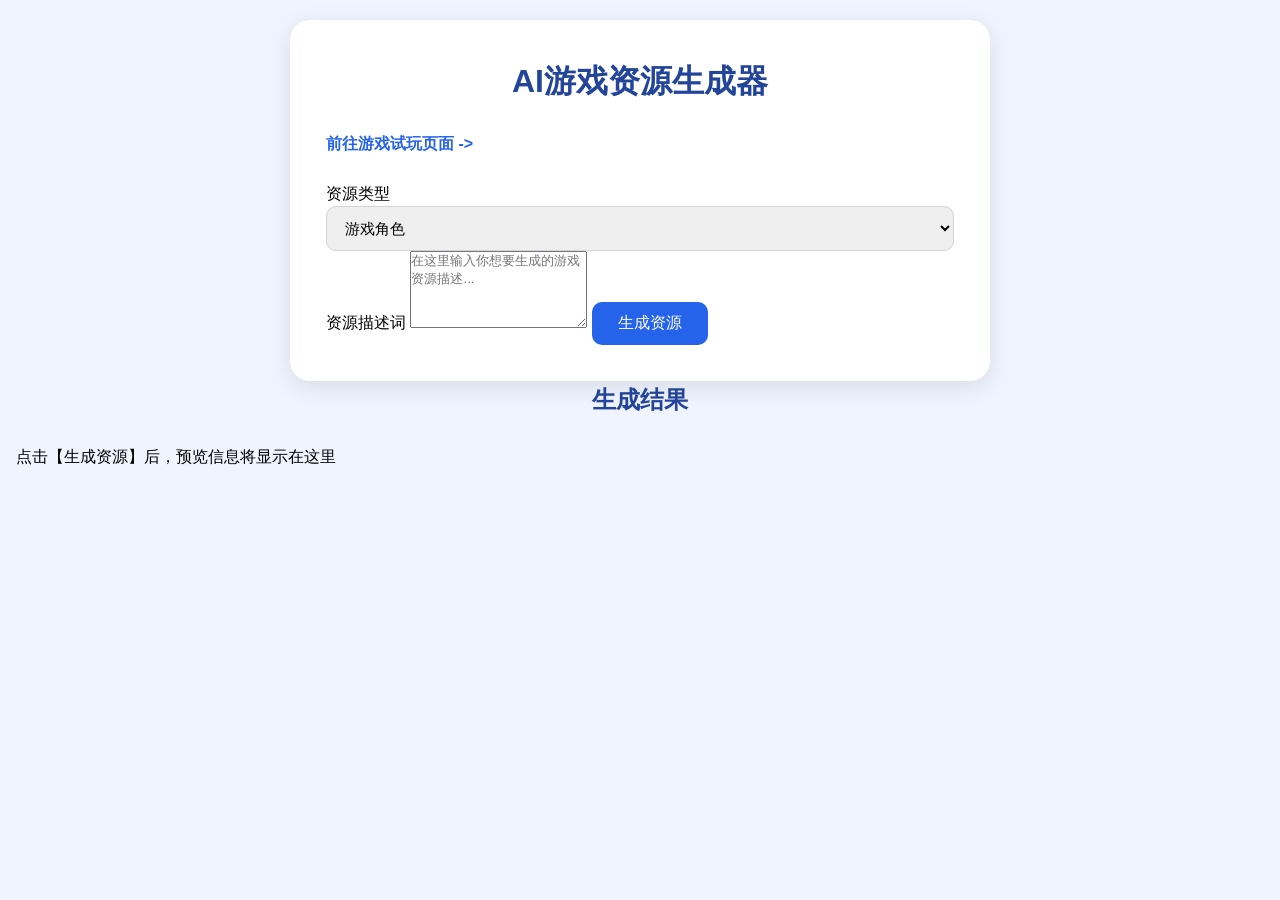
<file: game_web/templates/index.html>
<!DOCTYPE html>
<html lang="zh-CN">
<head>
    <meta charset="UTF-8">
    <meta name="viewport" content="width=device-width, initial-scale=1.0">
    <title>AI游戏资源生成器</title>
    <link rel="stylesheet" href="../static/css/style.css">
</head>
<body>
    <div class="container">
        <h1>AI游戏资源生成器</h1>
        <a href="play.html" class="btn-link">前往游戏试玩页面 -></a>
        <div class="form-box">
            <label for="type">资源类型</label>
            <select id="type">
                <option value="角色">游戏角色</option>
                <option value="场景">游戏场景</option>
                <option value="道具">游戏道具</option>
            </select>
            <label for="content">资源描述词</label>
            <textarea id="content" rows="5" placeholder="在这里输入你想要生成的游戏资源描述..."></textarea>
            <button id="submitBtn">生成资源</button>
        </div>
        </div class="result-card" id="resultCard">
            <h2>生成结果</h2>
            <p id="resultText">点击【生成资源】后，预览信息将显示在这里</p>
        </div>
    </div>
</body>
</html>
</file>
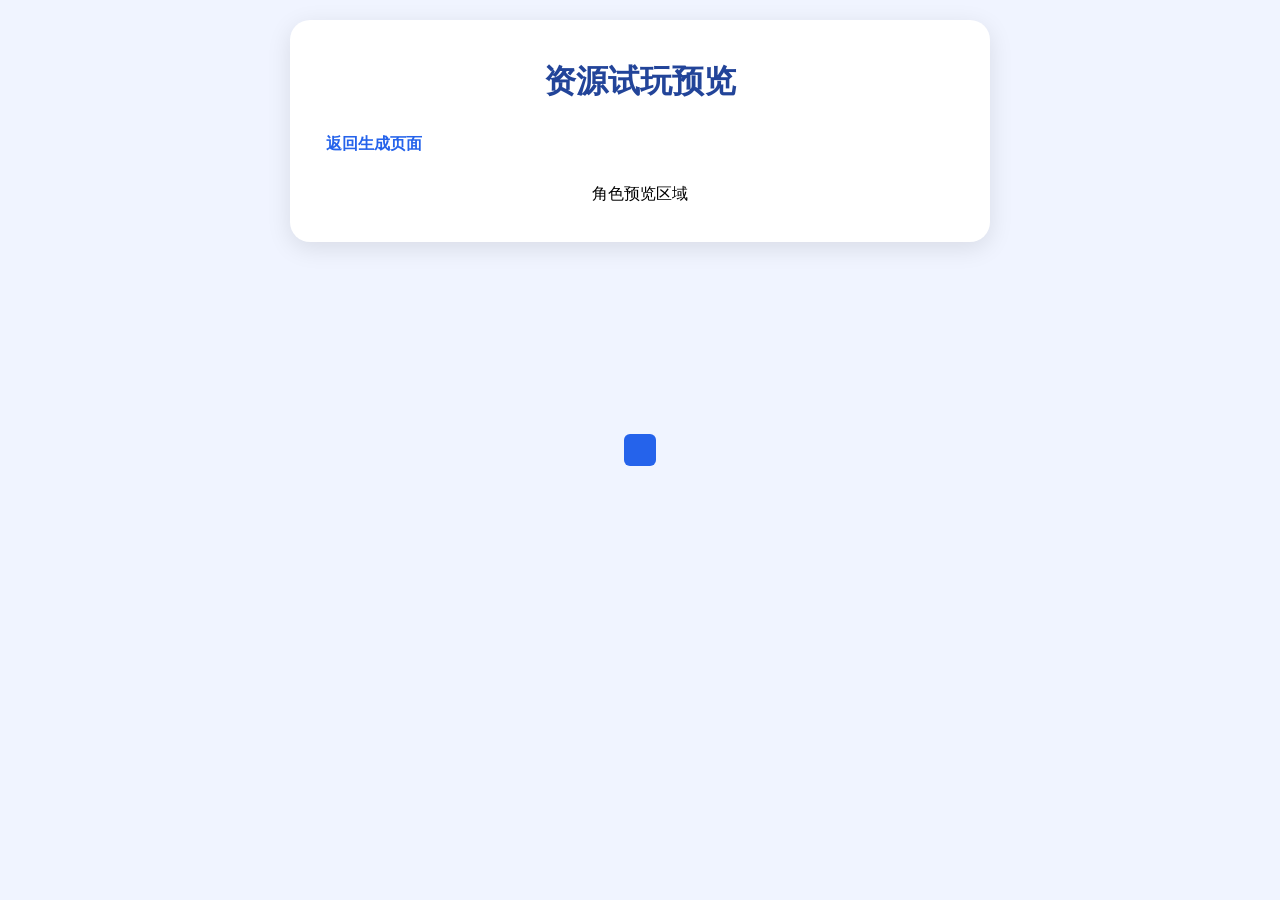
<file: game_web/templates/play.html>
<!DOCTYPE html>
<html lang="zh-CN">
<head>
    <meta charset="UTF-8">
    <meta name="viewport" content="width=device-width, initial-scale=1.0">
    <title>游戏页面</title>
    <link rel="stylesheet" href="../static/css/style.css">
</head>
<body>  
    <div class="container">
        <h1>资源试玩预览</h1>
        <a herf="index.html" class="btn-link">返回生成页面</a>
        <div calss="game-box">
            <div id="player"></div>
        </div>
        <div class="control-group">
            <p>角色预览区域</p>
        </div>
    </div>
</body>
</html>
</file>
<file: game_web/static/css/style.css>
*{
    margin:0;
    padding:0;
    box-sizing:border-box;
    font-family:"Microsoft Yahei",sans-serif;
}
body{
    background-color:#f0f4ff;
    padding:20px 16px;
    line-height:1.6;
}
.container{
    max-width:700px;
    margin:0 auto;
    background:#fff;
    padding:36px;
    border-radius:20px;
    box-shadow:0 6px 24px rgba(0,0,0,0.1);
}
h1,h2{
    text-align:center;
    color:#224499;
    margin-bottom:24px;
    font-weight:600;
}
.btn-link{
    display:inline-block;
    margin-bottom:24px;
    color:#2563eb;
    text-decoration:none;
    font-weight:bold;
    transition:color 0.2s;
}
.btn-link:hover{
    color:#1d4ed8;
    text-decoration:underline;
}
.form-box lable{
    display:block;
    margin:16px 0 8px;
    font-weight:500;
    color:#334155;
}
select,texttarea{
    width:100%;
    padding:12px 14px;
    border:1px solid #d1d5db;
    border-radius:10px;
    font-size:15px;
    transition:all 0.2s;
    outline:none;
}
select:focus,textarea:focus{
    border-color:#2563eb;
    box-shadow:0 0 0 3px rgba(37,99,235,0.15);
}
button{
    margin-top:20px;
    padding:11px 26px;
    border:none;
    background:#2563eb;
    color:white;
    border-radius:10px;
    font-size:16px;
    cursor:pointer;
    transition:all 0.2s;
}
button:hover{
    background:#1d4ed8;
    transform:translateY(-2px);
    box-shadow:0 4px 12px rgba(37,99,235,0.3);
}
button:active{
    transform:translateY(0);
}
.result-card{
    margin-top:28px;
    padding:24px;
    background:#eef4ff;
    border-radius:12px;
    border-left:4px solid #2563eb;
}
.game-box{
    width:420px;
    height:420px;
    border:2px solid #cbd5e1;
    position:relative;
    margin:24px auto;
    background:#f8fafc;
    overflow:hidden;
    border-radius:12px;
    box-shadow:inset 0 2px 8px rgba(0,0,0,0.05);
}
#player{
    width:32px;
    height:32px;
    background:#2563eb;
    position:absolute;
    top:50%;
    left:50%;
    transform:translate(-50%,-50%);
    border-radius:6px;
}
.control-group{
    text-align:center;
}
@media(max-width:500px){
    .container{
        padding:24px;
    }
    .game-box{
        width:320px;
        height:320px;
    }
}
</file>
